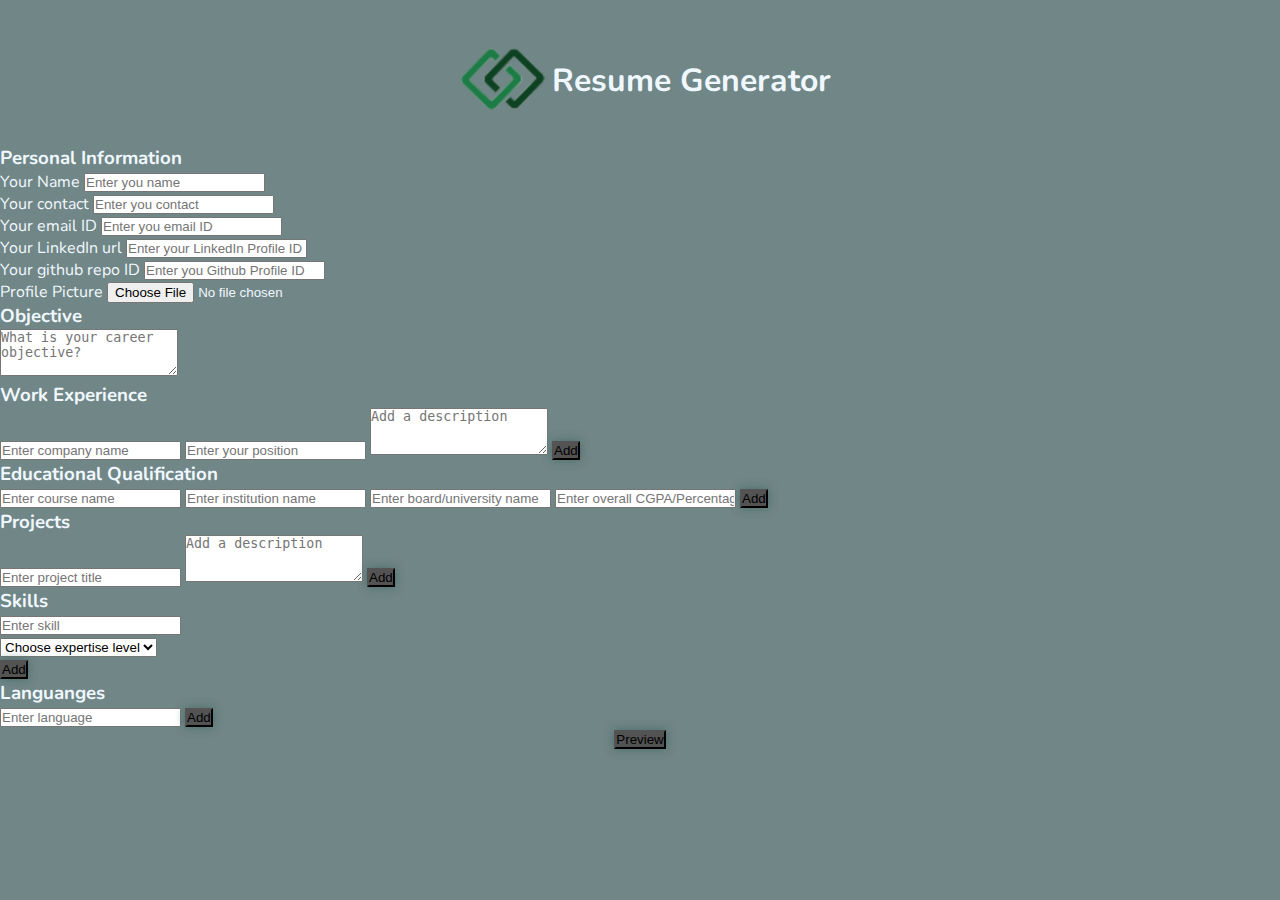
<file: Resume_generator/index.html>
<!DOCTYPE html>
<html lang="en">
<head>
    <meta charset="UTF-8">
    <meta http-equiv="X-UA-Compatible" content="IE=edge">
    <meta name="viewport" content="width=device-width, initial-scale=1.0">
    <title>Resume Builder</title>
    <link rel="stylesheet" href="https://cdnjs.cloudflare.com/ajax/libs/font-awesome/4.7.0/css/font-awesome.min.css">
    <link href="https://cdn.jsdelivr.net/npm/bootstrap@5.1.3/dist/css/bootstrap.min.css" rel="stylesheet" integrity="sha384-1BmE4kWBq78iYhFldvKuhfTAU6auU8tT94WrHftjDbrCEXSU1oBoqyl2QvZ6jIW3" crossorigin="anonymous">
    <link rel="stylesheet" href="style.css" media="all"/>
	<link rel="shortcut icon" href="logo.ico"  />
    
</head>
<body>
    <!-- code for form-->
    <form id="detail_form" style="margin-top: 15px;">
        <center>
        <table>
            <tr>
                <td><img src="logo1.png" height="100px" style="padding-top: 20px;"></td>
                <td>			<h1 class="text-center my-2">Resume Generator</h1>
                </td>
            </tr>
        </table></center>
        
        <div class=" row mx-5">
            <div> <!--class="col-md-8"-->
                <!--first col-->
                <h3>Personal Information</h3>
                <div class="form-group mt-1">
                    <label for="name">Your Name</label>
                    <input type="text" id="name" placeholder="Enter you name" class="form-control" required/>
                </div>
                <div class="form-group mt-1">
                    <label for="contact">Your contact</label>
                    <input type="text" id="contact" placeholder="Enter you contact" class="form-control" required/>
                </div>
                <div class="form-group mt-1">
                    <label for="email">Your email ID</label>
                    <input type="text" id="email" placeholder="Enter you email ID" class="form-control " required/>
                </div>
                <div class="form-group mt-1">
                    <label for="linkedin">Your LinkedIn url</label>
                    <input type="text" id="linkedin" placeholder="Enter your LinkedIn Profile ID"  class="form-control "/>
                </div>
                <div class="form-group mt-1">
                    <label for="github">Your github repo ID</label>
                    <input type="text" id="github" placeholder="Enter you Github Profile ID" class="form-control "/>
                </div>
                <div class="form-group mt-1">
                    <label for="profile">Profile Picture</label>
                    <input type="file" id="profile" class="form-control "/>
                </div>
            </div>
            <div>
                <h3 class="my-3">Objective </h3>
                <textarea id="objective" placeholder="What is your career objective?" class="form-control mt-1" rows="3"></textarea>
            </div>
            <div>
                <h3 class="my-3">Work Experience</h3>
                <div class="form-group mt-2 " id="we" >
                    <input type="text" id="company1" placeholder="Enter company name" class="form-control mt-1 we1">
                    <input type="text" id="position1" placeholder="Enter your position" class="form-control mt-1 we2">
                    <textarea id="desc1" placeholder="Add a description" class="form-control mt-1 " rows="3"></textarea>
                    <button type="button" class="btn btn-dark mt-2" id="add" onclick="addNewexp()">Add</button>
                </div>
            </div>
            <div>
                <h3 class="my-3">Educational Qualification</h3>
                <div class="form-group mt-2" id="eq">
                    <input type="text" id="course1" placeholder="Enter course name" class="form-control mt-1">
                    <input type="text" id="institution1" placeholder="Enter institution name" class="form-control mt-1">
                    <input type="text" id="board1" placeholder="Enter board/university name" class="form-control mt-1">
                    <input type="cgpa" id="cgpa1" placeholder="Enter overall CGPA/Percentage" class="form-control mt-1">
                    <button type="button" class="btn btn-dark mt-2" id="addeq" onclick="addNewQual()">Add</button>
                </div>
            </div>
            <div>
                <h3 class="my-3">Projects</h3>
                <div class="form-group mt-2" id="proj">
                    <input type="text" id="title1" placeholder="Enter project title" class="form-control mt-1">
                    <textarea id="proj_desc1" placeholder="Add a description" class="form-control mt-1" rows="3"></textarea>
                    <button type="button" class="btn btn-dark mt-2" id="addProj" onclick="addNewProj()">Add</button>
                </div>
            </div>
            <div>
                <h3 class="my-3">Skills</h3>
                <div class="form-group mt-2" id="skill">
                    <div class="row">
                    <div class="col-md-6">
                        <input type="text" id="skill1" placeholder="Enter skill" class="form-control mt-1 ski">
                    </div>
                    <div class="col-md-6">
                        <select class="form-select mt-1" id="dash1">
                            <option selected>Choose expertise level</option>
                            <option value="1" >Novice</option>
                            <option value="2">Intermediate</option>
                            <option value="3">Proficient</option>
                            <option value="4">Expert</option>

                        </select>
                    </div>
                </div>
                    <button type="button" class="btn btn-dark mt-2" id="addSkill" required onclick="addNewskill()">Add</button>
                </div>
            </div>
            <div>
                <h3 class="my-3">Languanges</h3>
                <div class="form-group mt-2" id="lang">
                            <input type="text" id="lang1" placeholder="Enter language" class="form-control mt-1">
                        
                    <button type="button" class="btn btn-dark mt-2" id="addLang" onclick="addNewlang()">Add</button>
                </div>
            </div>
            <div>
                <center>
                    <button type="button" class=" btn btn-dark mt-2" id="submit" onclick="validate()">Preview</button>
                </center>
            </div>
        </div>
        <br><br>
    </form>

    <!-- code for template1-->
    <div id="template1" style="margin: 5%; height:100%">
        <div id="printable">
        <div class="row">
            <div class="col-md-4" id="personal">
                <!--col1-->
                <!-- default image-->
                <center>
                    <img src="profile.jpg" alt="Profile picture" id="profileT" class=" myimg my-2"/>
                
                <br><br>
                <div>
                    <table class="my-2">
                        <tr id="contactdiv">
                           
                            <td><img class="icon" src="phone.png" alt="Phone" ></td>
                            <td id="contactT">+91-7829007828</td>
                        </tr>
                        <tr id="maildiv">
                           
                            <td><img class="icon" src="mail.png" alt="Email" ></td>
                            <td id="emailT">anamikamanoj999@gmail.com</td>
                        </tr>
                        <tr id="linkedindiv">
                            
                            <td><img class="icon" src="linkedin.png" alt="LinkedIn"  ></td>
                            <td id="linkedinT">www.linkedin.com/in/Anamika-Manoj</td>
                        </tr>
                        <tr id="githubdiv">
                            
                            <td><img class="icon" src="github.png" alt="LinkedIn"  ></td>
                            <td id="githubT">www.github.com/in/Anamika-Manoj</td>
                        </tr>
                    </table>
                </div>
                </center>
               <div id= "langdiv" class="mx-3 my-3">
                <h4 >Languages Known</h4>
                <p id="langT">
                   languages
                </p>
               </div>

            </div>
            <div class="col-md-8" id="professional" >
                <!--col2-->
                <h1 class="mt-4" id="nameT">Anamiga Manoj</h1>
                <hr size="8" width="98%"  style="border-radius: 5px;"> <br>
                <div id="objectivediv">
                    <h4 >Objective</h4>
                    <hr size="5" width="98%" color="white" style="border-radius: 5px;">
                    <p id="objectiveT">this is my objective</p>
                </div>
                <div id="wediv">
                    <h4 >Work Experience</h4>
                    <hr size="5" width="98%" color="white" style="border-radius: 5px;">
                    <p id="weT">Work experiences</p>

                </div>
                <div id="eqdiv">
                    <h4>Educational Qualification</h4>
                    <hr size="5" width="98%" color="white" style="border-radius: 5px;">
                    <p id="eqT">These are my EQ</p>

                </div>
                <div id="projdiv">
                    <h4>Projects</h4>
                    <hr size="5" width="98%" color="white" style="border-radius: 5px;">
                    <p id="projT">These are my projects</p>

                </div>
                <div id="skilldiv">
                    <h4>Skills</h4>
                    <hr size="5" width="98%" color="white" style="border-radius: 5px;">
                    <div id="skillT">
                    <table id="">These are my skills</table>
                </div>
                </div>

                <div>
                    
                </div>
            
            </div>
<br><br><br>
        </div>
        </div>
       
        <center>
            <button type="button" class=" btn btn-dark mt-2 printb" onclick="goback()" >Back</button>
            <button type="button" class=" btn btn-dark mt-2 printb" onclick="printv()" >Download</button>
            <div><br></div>

        </center>
    </div>
    
   
       <script src="https://cdn.jsdelivr.net/npm/bootstrap@5.1.3/dist/js/bootstrap.bundle.min.js" integrity="sha384-ka7Sk0Gln4gmtz2MlQnikT1wXgYsOg+OMhuP+IlRH9sENBO0LRn5q+8nbTov4+1p" crossorigin="anonymous"></script>
    <script src="script.js"></script>
</body>
</html>
</file>
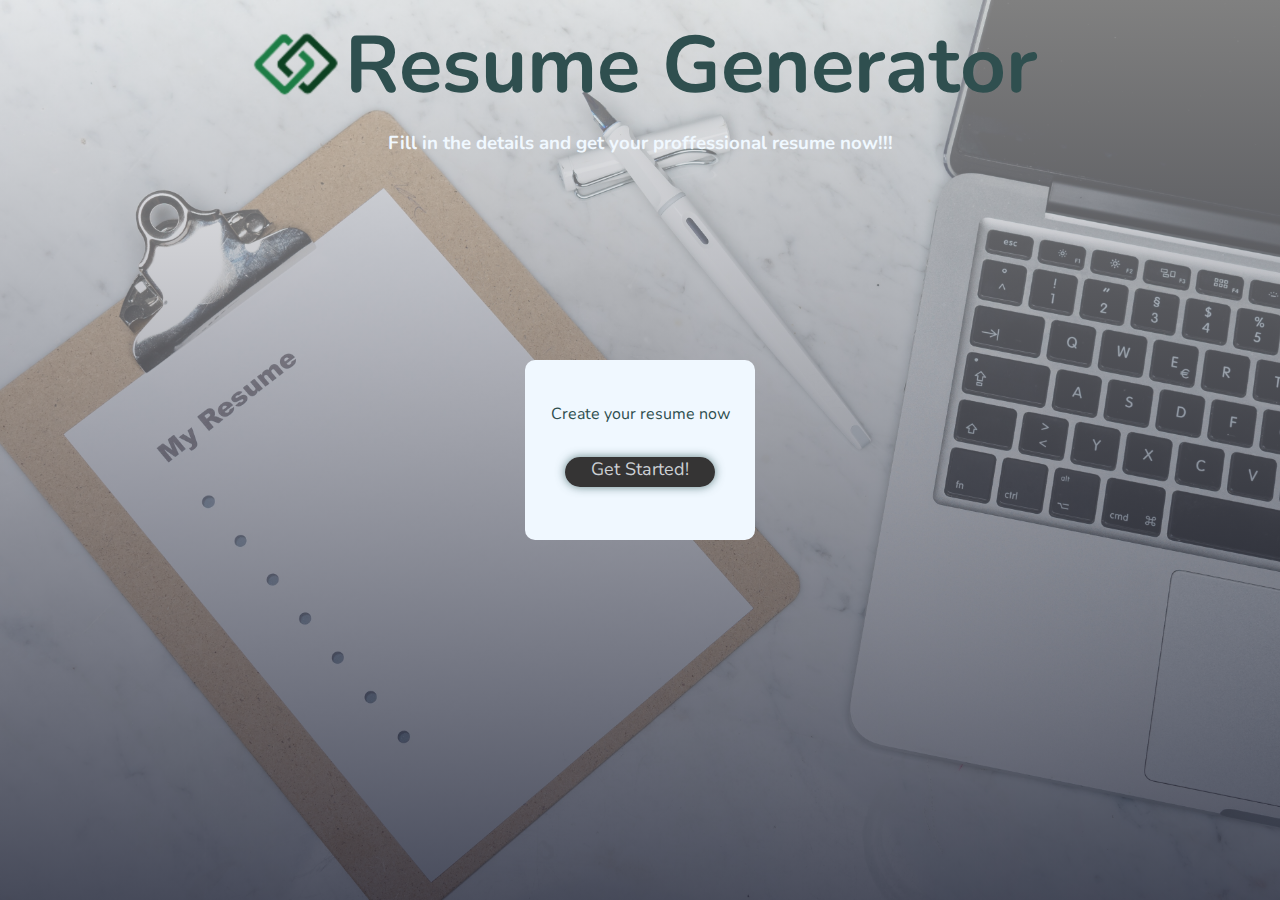
<file: Resume_generator/home.html>
<!Doctype html>
<html>
<head>
	<meta  name= "viewport" content="with=device-width, initial-scale=1.0">
	<title> Resume Builder</title>
	<link rel="stylesheet" type="text/css" href="style.css">
	<link rel="shortcut icon" href="logo.ico" />
	
</head>
<body>
	<section class="sec">
		<center>
			<table>
				<tr>
					<td><img src="logo1.png" height="100px" style="padding-top: 20px;"></td>
					<td>			<h1 style="color: darkslategrey;font-size: 5em;">Resume Generator</h1>
					</td>
				</tr>
			</table>
			<h3>Fill in the details and get your proffessional resume now!!!</h3>
		<div style="background-color: aliceblue; border-radius: 10px;color: darkslategray;height: 180px;width: 230px; position: absolute; top:0;
		bottom: 0;
		left: 0;
		right: 0;
		
		margin: auto;display: flex;
align-items: center;
justify-content: center;" class="text-center" >
<div>
			Create your resume now<br><br><a href="index.html" style="text-decoration: none;">
			<div type="button" class=" mt-2 " id="getstarted" style="width: 150px;
			height: 30px;
			margin: 10px;
			border-radius: 50px;
			font-size: 18px;
			background-color: rgba(26, 24, 24, 0.877);
			color: #ccd0d4;
			"> Get Started!</div></a></div>
		</div>
	</center>
	</section>

	<script src="https://cdn.jsdelivr.net/npm/bootstrap@5.1.3/dist/js/bootstrap.bundle.min.js" integrity="sha384-ka7Sk0Gln4gmtz2MlQnikT1wXgYsOg+OMhuP+IlRH9sENBO0LRn5q+8nbTov4+1p" crossorigin="anonymous"></script>
    <script src="script.js"></script>


</body>
</html>
</file>
<file: Resume_generator/style.css>
@import url('https://fonts.googleapis.com/css2?family=Nunito:wght@200;600;700&display=swap');
body{
    font-family: 'Nunito', sans-serif;
    background-color: rgb(113, 134, 134);
    color: aliceblue;
}
.myimg{
border-radius: 50%;
width: 200px;
height:200px;
color: aliceblue;
}
#template1{
    display: none;
}
#professional{
    background-color: rgb(252, 252, 246);
    color: black;
}
#personal{
    background-color:rgb(16, 26, 44);
    color: whitesmoke;
}
textarea{
    white-space: pre-wrap;
}
.icon{
    border-radius: 50%;
    height: 26px;
    margin: 2px;
}

.checked{
    color:rgb(10, 6, 49)
}
@media print {
    body{
        background-color: whitesmoke;
    }
    .printb{
        visibility: hidden;
    }
    .printable, .printable *{
        width: 100%;
        visibility: visible;
        scale: 65%;
        
    }
    @page{
       margin: none;
        size:A3;
        -webkit-print-color-adjust: exact;
    }
    
}

button,#getstarted{
    cursor: pointer;
    background-color: rgb(83, 83, 83);
    transition: 0.5s;
  box-shadow: 0 0 10px rgba(60, 99, 99, 0.767);
}
button :hover{
    background-color: black;
  
    box-shadow: 0 0 30px rgba(0, 0, 0, 0.5);
}

#getstarted:hover{
    transform:scale(1.05);

    width: 180px;
	height: 50px;
}





*{
	padding: 0;
	margin: 0;
}
.sec{
	min-height: 100vh;
	width: 100%;
	background-image: linear-gradient(rgba(255,255,255,0.5),rgba(4,9,30,0.7)),url('resume.jpg');
	background-position: center;
	background-size: cover;
	position: relative;
}
</file>
